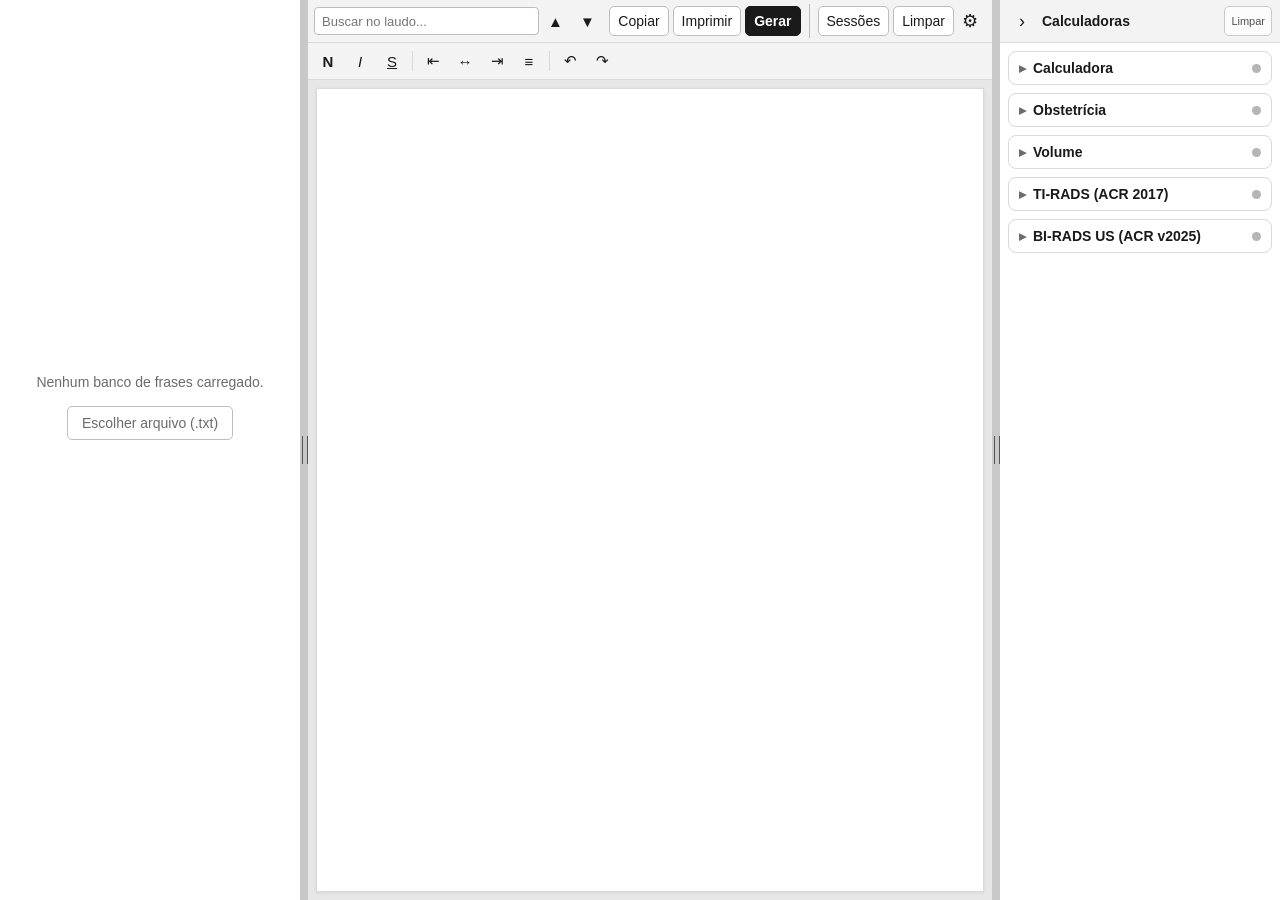
<file: index.html>
<!DOCTYPE html>
<html lang="pt-BR">
<head>
<meta charset="utf-8">
<meta http-equiv="X-UA-Compatible" content="IE=edge">
<title>Editor de Laudos — Ultrassonografia</title>
<link rel="stylesheet" href="css/app.css">
</head>
<body class="theme-light">
<div id="app">
  <h1 class="sr-only">Editor de Laudos — Ultrassonografia</h1>
  <div id="main">
    <!-- LEFT: exam list, or Modelos / Frases of the chosen exam -->
    <aside id="left" aria-label="Modelos e frases">
      <div id="navHead" class="phead">
        <div id="listHead" class="listhead">Exames</div>
        <div id="examBox" hidden>
          <div class="exrow" id="examLabelRow">
            <div class="exlbl">EXAME</div>
            <button type="button" class="trocar" id="navBack" data-go="1" title="Voltar à lista de exames (Esc)">trocar &#9662;</button>
          </div>
          <div class="exbox" id="examReload">
            <a id="examName" class="exname" draggable="false"></a>
          </div>
          <div class="tabs" role="tablist">
            <button type="button" class="tab" id="tabModelos" data-go="2" role="tab" aria-selected="true">Modelos</button>
            <button type="button" class="tab" id="tabFrases" data-go="3" role="tab" aria-selected="false">Frases</button>
          </div>
        </div>
        <div class="navrow">
          <span class="sbox sbox-nav"><input type="text" id="navSearch" autocomplete="off"><button type="button" class="sx" id="navSearchX" title="Limpar pesquisa (Esc)" aria-label="Limpar pesquisa" tabindex="-1" hidden>&#215;</button></span>
          <span id="navCount" class="count"></span>
        </div>
      </div>
      <div id="navList" class="scroll"></div>
      <div id="navFoot" class="pfoot" hidden><div id="navTools" class="tools"></div></div>
      <div id="noBank" class="nobank" hidden>
        <p>Nenhum banco de frases carregado.</p>
        <label class="btn btn-file">Escolher arquivo (.txt)<input type="file" id="bankFile0" accept=".txt,text/plain"></label>
      </div>
    </aside>
    <div class="split" id="splitL" role="separator" aria-orientation="vertical" tabindex="0" title="Arraste para redimensionar (ou use as setas)"></div>

    <!-- CENTER: report -->
    <section id="center" aria-label="Laudo">
      <div id="centerHead" class="phead">
        <div id="editorToolbar" class="crow">
          <span class="search">
            <span class="sbox"><input type="text" id="repSearch" placeholder="Buscar no laudo..." autocomplete="off"><button type="button" class="sx" id="repSearchX" title="Limpar pesquisa (Esc)" aria-label="Limpar pesquisa" tabindex="-1" hidden>&#215;</button></span>
            <span id="repSearchCount" class="count"></span>
            <button type="button" class="tb" id="repPrev" title="Anterior">&#9650;</button>
            <button type="button" class="tb" id="repNext" title="Próximo">&#9660;</button>
          </span>
          <span class="hgrp" id="repActs">
            <button type="button" class="btn btn-sm" id="btnCopy" title="Copiar o laudo (com revisão)">Copiar</button>
            <button type="button" class="btn btn-sm" id="btnPrint" title="Imprimir (Ctrl+P)">Imprimir</button>
            <button type="button" class="btn btn-sm btn-primary" id="btnGen" title="Gerar arquivo .txt">Gerar</button>
          </span>
          <span class="hgrp" id="repTools">
            <button type="button" class="btn btn-sm" id="btnSess" title="Sessões de abas: salvar as abas abertas ou abrir uma sessão salva">Sessões</button>
            <button type="button" class="btn btn-sm" id="btnClear" title="Apagar todo o laudo">Limpar</button>
            <button type="button" class="ib" id="btnSettings" title="Configurações" aria-label="Configurações">&#9881;</button>
          </span>
        </div>
        <div id="fmtBar" class="toolbar fmtbar" aria-label="Formatação">
          <button type="button" class="tb" data-cmd="bold" title="Negrito (Ctrl+B)"><b>N</b></button>
          <button type="button" class="tb" data-cmd="italic" title="Itálico (Ctrl+I)"><i>I</i></button>
          <button type="button" class="tb" data-cmd="underline" title="Sublinhado (Ctrl+U)"><u>S</u></button>
          <span class="sep"></span>
          <button type="button" class="tb" data-cmd="justifyLeft" title="Alinhar à esquerda">&#8676;</button>
          <button type="button" class="tb" data-cmd="justifyCenter" title="Centralizar">&#8596;</button>
          <button type="button" class="tb" data-cmd="justifyRight" title="Alinhar à direita">&#8677;</button>
          <button type="button" class="tb" data-cmd="justifyFull" title="Justificar">&#8801;</button>
          <span class="sep"></span>
          <button type="button" class="tb" data-cmd="undo" title="Desfazer (Ctrl+Z)">&#8630;</button>
          <button type="button" class="tb" data-cmd="redo" title="Refazer (Ctrl+Y)">&#8631;</button>
        </div>
      </div>
      <div id="editorWrap">
        <div id="editor" contenteditable="true" spellcheck="false" aria-label="Laudo" data-ph="Selecione um modelo ou comece a digitar..."></div>
      </div>
      <div id="centerFoot" class="pfoot" hidden>
        <span class="pend">
          <button type="button" class="pill pill-warn" id="btnCritCount" hidden></button>
          <button type="button" class="pill" id="btnFieldCount" hidden></button>
        </span>
      </div>
    </section>

    <div class="split" id="splitR" role="separator" aria-orientation="vertical" tabindex="0" title="Arraste para redimensionar (ou use as setas)"></div>
    <aside id="right" aria-label="Calculadoras">
      <div class="rhead phead">
        <button type="button" class="ib" id="rightToggle" title="Recolher/expandir calculadoras" aria-label="Recolher/expandir calculadoras">&#8250;</button>
        <span class="rtitle">Calculadoras</span>
      </div>
      <div class="rbody"><p class="quiet">Calculadoras (em breve)</p></div>
    </aside>
  </div>
</div>

<div id="printHold" class="print-only">Impressão bloqueada: o laudo tem linhas críticas pendentes ou campos a preencher.<br>Feche esta janela e use o botão Imprimir do app (ou Ctrl+P) para revisar antes de imprimir.</div>
<div id="modalBack" hidden>
  <div id="modal" role="dialog" aria-modal="true" aria-labelledby="modalTitle">
    <div class="mhead"><h2 id="modalTitle"></h2><button type="button" class="ib" id="modalX" title="Fechar (Esc)" aria-label="Fechar">&#215;</button></div>
    <div id="modalBody"></div>
    <div id="modalFoot"></div>
  </div>
</div>
<div id="popup" class="popup" hidden></div>
<div id="shist" class="popup" hidden></div>
<div id="fbar" role="status" hidden><span id="fbarMsg"></span> <button type="button" class="btn btn-sm btn-primary" id="fbarBtn"></button><button type="button" class="ib" id="fbarX" title="Fechar" aria-label="Fechar">&#215;</button></div>
<div id="toast" role="status" aria-live="polite"></div>

<script>
/* show any script error on screen (helps diagnose "does not open" reports) */
window.onerror = function (msg, src, line) {
  try { var d = document.createElement('div'); d.className = 'jserr';
    d.appendChild(document.createTextNode('Erro de script: ' + msg + ' (' + String(src || '').split('/').pop() + ':' + line + ')'));
    document.body.appendChild(d); } catch (e) {}
  return false;
};
</script>
<script src="js/parser.js"></script>
<script src="js/store.js"></script>
<script src="js/folder.js"></script>
<script src="js/ui.js"></script>
<script src="js/ui-base.js"></script>
<script src="js/ui-editor.js"></script>
<script src="js/ui-fields.js"></script>
<script src="js/ui-output.js"></script>
<script src="js/ui-nav.js"></script>
<script src="js/ui-placement.js"></script>
<script src="js/ui-actions.js"></script>
<script src="js/ui-settings.js"></script>
<script src="js/ui-bank-editor.js"></script>
<script src="js/ui-layout.js"></script>
<script src="js/ui-import.js"></script>
<script src="js/ui-history.js"></script>
<script src="js/ui-sessions.js"></script>
<script src="js/calc.js"></script>
<script src="js/calc-vol.js"></script>
<script src="js/calc-bio.js"></script>
<script src="js/calc-dop.js"></script>
<script src="js/calc-tirads.js"></script>
<script src="js/calc-birads.js"></script>
<script>UFolder.boot(UFMain); UFCalc.init(); UFCalcVol.init(); UFCalcBio.init(); UFCalcDop.init(); UFTirads.initTxt(); UFBirads.initTxt();</script>
</body>
</html>
</file>
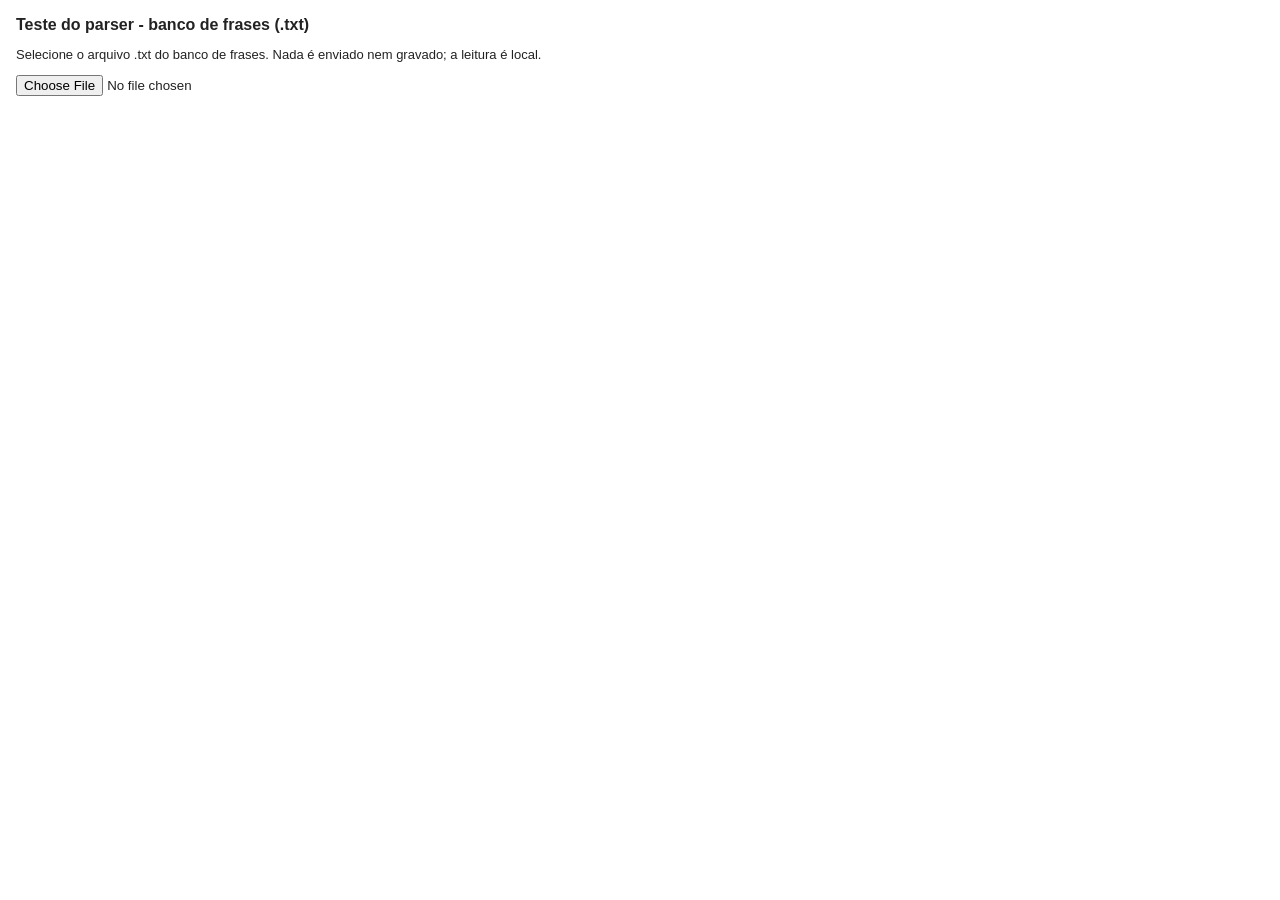
<file: test/parser-test.html>
<!DOCTYPE html>
<html lang="pt-BR">
<head>
<meta charset="utf-8">
<meta http-equiv="X-UA-Compatible" content="IE=edge">
<title>Teste do parser - banco de frases</title>
<style>
body{font-family:Arial,Helvetica,sans-serif;font-size:13px;margin:16px;color:#222}
h1{font-size:16px} h2{font-size:14px;margin-top:20px}
table{border-collapse:collapse;width:100%} td,th{border:1px solid #ccc;padding:3px 6px;text-align:left;vertical-align:top}
th{background:#f0f0f0} .erro{color:#b00000;font-weight:bold} .aviso{color:#a65e00} .info{color:#555}
.txt{font-family:Consolas,monospace;font-size:12px;white-space:pre-wrap}
#filtro{margin:6px 0}
</style>
</head>
<body>
<h1>Teste do parser - banco de frases (.txt)</h1>
<p>Selecione o arquivo .txt do banco de frases. Nada é enviado nem gravado; a leitura é local.</p>
<input type="file" id="arquivo" accept=".txt,text/plain">
<div id="saida"></div>
<script src="../js/parser.js"></script>
<script>
(function () {
  var input = document.getElementById('arquivo');
  var saida = document.getElementById('saida');

  function esc(s) {
    return String(s).replace(/&/g, '&amp;').replace(/</g, '&lt;').replace(/>/g, '&gt;');
  }
  function lerArquivo(file, enc, cb) {
    var fr = new FileReader();
    fr.onload = function () { cb(fr.result); };
    fr.onerror = function () { cb(null); };
    fr.readAsText(file, enc);
  }
  function linha(k, v) { return '<tr><th>' + esc(k) + '</th><td>' + esc(v) + '</td></tr>'; }

  function mostrar(r, enc) {
    var st = r.stats, h = [], k, i;
    h.push('<h2>Estatísticas</h2><table>');
    h.push(linha('Codificação lida', enc));
    h.push(linha('Exames (sem TODOS)', st.exams));
    h.push(linha('Exame global TODOS', st.globalExam ? 'sim' : 'não'));
    h.push(linha('Templates', st.templates));
    h.push(linha('Seções (total / com frases / só referência)', st.sections + ' / ' + st.sectionsWithPhrases + ' / ' + st.sectionReferences));
    h.push(linha('Frases (com hipótese / com ajuda)', st.phrases + ' (' + st.phrasesWithHypothesis + ' / ' + st.phrasesWithHelp + ')'));
    h.push(linha('Notas (por exame) / notas globais', st.notes + ' / ' + (r.globalNote ? 'sim, linha ' + r.globalNote.line + ' (' + st.globalNoteLines + ' linhas)' : 'não')));
    h.push(linha('Bloco de exemplo ignorado', r.skippedExample ? 'linhas ' + r.skippedExample.from + '-' + r.skippedExample.to : 'não'));
    h.push(linha('Seções: reutilizadas / reservadas', st.sectionReferences + ' / ' + st.sectionsReserved));
    h.push(linha('Linhas críticas (***)', st.criticalLines));
    h.push(linha('Campos decimais (*,*)', st.decimalFields));
    h.push(linha('Inconsistências dentro das notas (fora do relatório)', st.notesIssues));
    h.push(linha('Campos nas frases (* / ** / ?[ ])', st.fields.number + ' / ' + st.fields.text + ' / ' + st.fields.select));
    h.push(linha('Campos nos templates (* / ** / ?[ ])', st.templateFields.number + ' / ' + st.templateFields.text + ' / ' + st.templateFields.select));
    h.push('</table>');

    h.push('<h2>Exames</h2><table><tr><th>Exame</th><th>Título completo</th><th>Templates</th><th>Seções</th><th>Frases</th><th>Notas</th></tr>');
    for (i = 0; i < r.exams.length; i++) {
      var e = r.exams[i], nf = 0, j;
      for (j = 0; j < e.sections.length; j++) { nf += e.sections[j].phrases.length; }
      h.push('<tr><td>' + esc(e.name) + '</td><td>' + esc(e.fullName) + '</td><td>' + e.templates.length +
             '</td><td>' + e.sections.length + '</td><td>' + nf + '</td><td>' + e.notes.length + '</td></tr>');
    }
    h.push('</table>');

    h.push('<h2>Linhas críticas (' + r.critical.length + ')</h2><table><tr><th>Exame</th><th>Linha</th><th>Local</th><th>Texto</th></tr>');
    for (i = 0; i < r.critical.length; i++) {
      var c = r.critical[i];
      h.push('<tr><td>' + esc(c.exam) + '</td><td>' + c.line + (c.endLine !== c.line ? '-' + c.endLine : '') +
             '</td><td>' + esc(c.where) + (c.kind === 'block' ? ' (bloco)' : '') + '</td><td class="txt erro">' + esc(c.text) + '</td></tr>');
    }
    h.push('</table>');

    h.push('<h2>Seções vazias: resolução</h2><table><tr><th>Exame</th><th>Linha</th><th>Seção</th><th>Regra</th><th>Usa frases de</th></tr>');
    for (i = 0; i < r.sectionResolution.length; i++) {
      var sr = r.sectionResolution[i];
      h.push('<tr><td>' + esc(sr.exam) + '</td><td>' + sr.line + '</td><td>' + esc(sr.section) + '</td><td>' +
             (sr.rule ? esc(sr.rule) : '<span class="info">reservada</span>') + '</td><td>' +
             (sr.targetSection ? esc(sr.targetSection + ' (' + sr.targetExam + ')') : '') + '</td></tr>');
    }
    h.push('</table>');

    h.push('<h2>Inconsistências por tipo</h2><table><tr><th>Tipo</th><th>Gravidade</th><th>Descrição</th><th>Qtde</th></tr>');
    for (k in st.issuesByType) {
      if (st.issuesByType.hasOwnProperty(k)) {
        var t = UltraParser.ISSUE_TYPES[k] || ['erro', k];
        h.push('<tr><td>' + esc(k) + '</td><td class="' + t[0] + '">' + t[0] + '</td><td>' + esc(t[1]) + '</td><td>' + st.issuesByType[k] + '</td></tr>');
      }
    }
    h.push('</table>');

    h.push('<h2>Relatório de inconsistências (' + r.issues.length + ')</h2>');
    h.push('<div id="filtro">Filtrar tipo: <select id="selTipo"><option value="">(todos)</option>');
    for (k in st.issuesByType) { if (st.issuesByType.hasOwnProperty(k)) { h.push('<option>' + esc(k) + '</option>'); } }
    h.push('</select></div><table id="tab"><tr><th>Linha</th><th>Tipo</th><th>Exame / local</th><th>Texto da linha</th></tr>');
    for (i = 0; i < r.issues.length; i++) {
      var it = r.issues[i];
      h.push('<tr data-tipo="' + esc(it.type) + '"><td>' + it.line + '</td><td class="' + it.severity + '">' + esc(it.type) +
             '</td><td>' + esc(it.exam) + (it.where ? '<br><small>' + esc(it.where) + '</small>' : '') +
             '</td><td class="txt">' + esc(it.text) + '</td></tr>');
    }
    h.push('</table>');
    saida.innerHTML = h.join('');

    var sel = document.getElementById('selTipo');
    sel.onchange = function () {
      var rows = document.getElementById('tab').getElementsByTagName('tr'), x;
      for (x = 1; x < rows.length; x++) {
        rows[x].style.display = (!sel.value || rows[x].getAttribute('data-tipo') === sel.value) ? '' : 'none';
      }
    };
  }

  input.onchange = function () {
    var file = input.files && input.files[0];
    if (!file) { return; }
    lerArquivo(file, 'UTF-8', function (txt) {
      if (txt === null) { saida.innerHTML = '<p class="erro">Não foi possível ler o arquivo.</p>'; return; }
      if (txt.indexOf('\uFFFD') >= 0) {           /* not UTF-8: retry as ANSI (Windows-1252) */
        lerArquivo(file, 'windows-1252', function (t2) { mostrar(UltraParser.parse(t2 || ''), 'windows-1252'); });
      } else {
        mostrar(UltraParser.parse(txt), 'UTF-8');
      }
    });
  };
})();
</script>
</body>
</html>
</file>
<file: css/app.css>
/* Ultra Formulario - app.css (grayscale; one subtle accent for selection/focus)
   Static light values first = IE11 fallback, then var() overrides. */
.theme-light{--bg:#f3f3f3;--panel:#ffffff;--fg:#1a1a1a;--muted:#6b6b6b;--line:#d9d9d9;--line2:#bdbdbd;--hover:#f0f0f0;--accent:#3d5a80;--accent-bg:#eef2f7;--hl:#fff176;--hl-cur:#ffb74d;--warn:#b3261e;--chip:#f1f1f1;--paper:#ffffff;--desk:#e7e7e7}
.theme-dark{--bg:#1b1b1b;--panel:#252525;--fg:#e8e8e8;--muted:#a8a8a8;--line:#3c3c3c;--line2:#5a5a5a;--hover:#303030;--accent:#a9bdd8;--accent-bg:#2d333b;--hl:#fff176;--hl-cur:#ffb74d;--warn:#ff8a80;--chip:#f1f1f1;--paper:#ffffff;--desk:#1f1f1f;color-scheme:dark}
/* the report paper stays light (it is what gets printed/pasted) unless 'Laudo escuro também' */
.theme-dark #editor{--fg:#111;--chip:#f1f1f1;--paper:#fff;--hl:#fff176;--hl-cur:#ffb74d;color-scheme:light}
.theme-dark.paper-dark #editor,.theme-dark.paper-dark{--chip:#3a3a3a;--paper:#2b2b2b;--hl:#8a7a00;--hl-cur:#a8641c}
.theme-dark.paper-dark #editor{--fg:#e4e4e4;color-scheme:dark}

*{box-sizing:border-box}
html,body{height:100%;margin:0}
body{font-family:Arial,Helvetica,sans-serif;font-size:15px;background:#f3f3f3;background:var(--bg);color:#1a1a1a;color:var(--fg)}
[hidden]{display:none !important}
.muted,.quiet{color:#6b6b6b;color:var(--muted)}
.quiet{font-size:14px;text-align:center;margin-top:40px}
#app{display:flex;flex-direction:column;height:100%}
#topbar{display:flex;align-items:center;justify-content:space-between;height:42px;padding:0 10px 0 14px;background:#fff;background:var(--panel);border-bottom:1px solid #d9d9d9;border-bottom:1px solid var(--line);flex:0 0 auto}
#topbar h1{font-size:16px;font-weight:bold;margin:0}
#main{flex:1 1 auto;display:flex;min-height:0;overflow:hidden}

/* buttons */
.btn{font:inherit;font-size:14px;min-height:34px;padding:5px 14px;border:1px solid #bdbdbd;border:1px solid var(--line2);border-radius:5px;background:#fff;background:var(--panel);color:inherit;cursor:pointer;margin:2px}
.btn:hover,.ib:hover,.tb:hover{background:#f0f0f0;background:var(--hover)}
.btn[disabled]{opacity:.45;cursor:default}
.btn-sm{min-height:30px;padding:3px 12px}
.btn-primary{background:#1a1a1a;color:#fff;border-color:#1a1a1a;font-weight:bold}
.btn-primary:hover{background:#333}
.theme-dark .btn-primary{background:#ececec;color:#111;border-color:#ececec}
.btn-danger{color:#b3261e;color:var(--warn)}
.btn-danger.armed{background:#b3261e;color:#fff;border-color:#b3261e}
.btn-file{position:relative;overflow:hidden;display:inline-block}
.btn-file input{position:absolute;left:0;top:0;opacity:0;width:100%;height:100%;cursor:pointer}
.ib{font:inherit;font-size:18px;line-height:1;min-width:32px;height:32px;padding:0 6px;border:1px solid transparent;border-radius:5px;background:none;color:inherit;cursor:pointer}
.ib-lg{font-size:21px;min-width:38px;height:36px}
.ib[disabled]{opacity:.3;cursor:default}
.pill{font:inherit;font-size:13px;border:1px solid #bdbdbd;border-radius:12px;padding:3px 10px;margin:2px;background:none;color:inherit;cursor:pointer}
.pill-warn{border-color:#b3261e;color:#b3261e;color:var(--warn)}
button:focus,input:focus,select:focus,textarea:focus,.card:focus,.split:focus{outline:2px solid #3d5a80;outline:2px solid var(--accent);outline-offset:1px}
.grow{flex:1 1 auto}
.count{font-size:12px;color:#6b6b6b;color:var(--muted);min-width:34px;text-align:center;white-space:nowrap}

/* splitters */
.split{flex:0 0 6px;cursor:col-resize;background:transparent;border-left:1px solid #d9d9d9;border-left:1px solid var(--line)}
.split:hover,.split.drag{background:#e0e0e0}

/* left navigator */
#left{width:260px;flex:0 0 auto;min-width:200px;display:flex;flex-direction:column;background:#fff;background:var(--panel);overflow:hidden;position:relative}
#navHead{padding:6px 6px 4px;border-bottom:1px solid #d9d9d9;border-bottom:1px solid var(--line)}
.navrow{display:flex;align-items:center}
.navrow + .navrow{margin-top:4px}
.tools{display:flex;flex:0 0 auto}
.tools .ib{font-size:16px;min-width:28px;height:28px}
#navSearch{flex:1 1 auto;min-width:0;font:inherit;font-size:14px;padding:5px 8px;border:1px solid #bdbdbd;border:1px solid var(--line2);border-radius:5px;background:#fff;background:var(--panel);color:inherit}
#navList{flex:1 1 auto;padding:6px}
.scroll{overflow-y:auto;min-height:0}
.nobank{position:absolute;left:0;right:0;top:40%;text-align:center;color:#6b6b6b;font-size:14px;padding:0 16px}
.glabel{font-size:11px;text-transform:uppercase;letter-spacing:.06em;color:#6b6b6b;color:var(--muted);margin:10px 2px 4px}

/* cards */
/* ZEN-9 escala tipográfica única da lista da esquerda: 14 cabeçalho de grupo / 13 título de cartão / 12 prévia e linha de apoio / 11 contagem e rótulo.
   Um só estilo de cartão comum (borda fina) e um só estilo (padrão) (barra de destaque à esquerda + título em negrito), igual em todas as listas. */
.card{display:block;width:100%;text-align:left;font:inherit;color:inherit;background:#fff;background:var(--panel);border:1px solid #d9d9d9;border:1px solid var(--line);border-radius:4px;box-shadow:0 1px 2px rgba(0,0,0,.06);padding:6px 9px 6px 12px;margin:0 0 6px;cursor:pointer}
a.card,a.card:link,a.card:visited,a.card:hover,a.card:active{color:inherit;text-decoration:none}
.card:hover{background:#f0f0f0;background:var(--hover)}
.card.sel,.card.sel:hover{border-color:#3d5a80;border-color:var(--accent);background:#eef2f7;background:var(--accent-bg)}
.card .ct{font-weight:bold;font-size:13px;line-height:18px}
.card .cm{font-size:12px;line-height:16px;color:#6b6b6b;color:var(--muted)}
.card .n{float:right;font-size:11px;line-height:18px;color:#6b6b6b;color:var(--muted);font-weight:normal;margin-left:6px}
.card .grip{cursor:grab;color:#999;margin-right:4px}
.card.dragover{border-top:3px solid #3d5a80}
.card.pad{border-left:4px solid #3d5a80;border-left:4px solid var(--accent);padding-left:9px}
.card.sel.pad{border-left-color:#3d5a80;border-left-color:var(--accent)}
/* listas Exames/Modelos: título numa linha só (reticências) e altura igual entre cartões */
#navList .card[data-model] .ct,#navList .card[data-exam] .ct{white-space:nowrap;overflow:hidden;text-overflow:ellipsis}
#navList .card[data-model] .ct{font-weight:normal}
#navList .card[data-model].pad .ct{font-weight:bold}
#navList .card[data-model],#navList .card[data-exam]{min-height:46px}
/* mouse não desenha anel; o anel de teclado vem de body.usekbd (ui-base.js) */
#navList .card:focus{outline:0}
.usekbd #navList .card:focus{outline:2px solid #3d5a80;outline:2px solid var(--accent);outline-offset:-2px}
.card.special{border-style:dashed;box-shadow:none;color:#6b6b6b;color:var(--muted)}
/* section accordion */
.sec{margin-bottom:6px}
.sec > .card{margin-bottom:0;display:flex;align-items:center}
.sec > .card .arr{width:14px;flex:0 0 14px;color:#6b6b6b;font-size:11px}
.sec > .card .ct{flex:1 1 auto;min-width:0;font-size:14px;text-transform:uppercase;letter-spacing:.02em}
.sec.open > .card{border-bottom-left-radius:0;border-bottom-right-radius:0}
.sec-body{border:1px solid #d9d9d9;border:1px solid var(--line);border-top:0;border-radius:0 0 4px 4px;padding:6px 6px 1px 10px;background:#fafafa;background:var(--bg)}
.sec-src{font-size:11px;color:#6b6b6b;color:var(--muted);margin:0 0 5px}
.empty{padding:8px;color:#6b6b6b;color:var(--muted);font-size:13px;text-align:center}
/* compact phrase card */
.pcard{padding:5px 9px 5px 12px;margin:0 0 6px}
.pcard.pad{padding-left:9px}
.pcard .ph1{font-size:13px;line-height:18px;height:18px;white-space:nowrap;overflow:hidden;text-overflow:ellipsis}
.pcard .ph1 b{font-size:13px;font-weight:normal}
.pcard.pad .ph1 b{font-weight:bold}
.pcard .meta{font-size:11px;color:#6b6b6b;color:var(--muted);margin-left:4px}
/* prévia: sempre 2 linhas de altura fixa (corta com reticências; IE11 só corta) => todos os cartões da lista têm a mesma altura */
.pcard .pb{font-size:12px;line-height:16px;height:32px;max-height:32px;color:#6b6b6b;color:var(--muted);overflow:hidden;display:-webkit-box;-webkit-line-clamp:2;-webkit-box-orient:vertical;white-space:pre-wrap;word-wrap:break-word;margin-top:2px}
.pcard.sel .pb{max-height:none;height:auto;-webkit-line-clamp:unset;display:block}
.pcard .wf{color:#b3261e;font-size:11px;margin-left:4px}
.pcard.user .ph1 b:after{content:" \2022 minha";font-weight:normal;color:#6b6b6b;font-size:11px}
mark.hl{background:#fff176;background:var(--hl);color:#000}
mark.hl.cur{background:#ffb74d;background:var(--hl-cur)}

/* center */
#center{flex:1 1 auto;display:flex;flex-direction:column;min-width:320px;overflow:hidden}
.toolbar{display:flex;align-items:center;flex-wrap:wrap;padding:2px 6px;background:#fff;background:var(--panel);border-bottom:1px solid #d9d9d9;border-bottom:1px solid var(--line)}
.tb{font:inherit;font-size:15px;min-width:30px;height:30px;margin:1px;border:1px solid transparent;border-radius:4px;background:none;color:inherit;cursor:pointer}
.sep{width:1px;height:20px;background:#d9d9d9;margin:0 4px}
.search{display:inline-flex;align-items:center}
.search input{width:170px;font:inherit;font-size:13px;padding:4px 7px;border:1px solid #bdbdbd;border-radius:4px;background:#fff;background:var(--panel);color:inherit}
#editorWrap{flex:1 1 auto;overflow-y:auto;background:#e7e7e7;background:var(--desk);padding:14px}
#editor{max-width:860px;min-height:100%;margin:0 auto;background:#fff;background:var(--paper);color:#111;color:var(--fg);padding:26px 34px;border:1px solid #d9d9d9;box-shadow:0 1px 3px rgba(0,0,0,.08);font-family:Arial,Helvetica,sans-serif;font-size:12pt;line-height:1.5;text-align:justify;outline:none;word-wrap:break-word}
#editor:focus{border-color:#bdbdbd}
#editor div,#editor p{margin:0;min-height:1.5em}
/* fields (chips) */
#editor .fld{background:#f1f1f1;background:var(--chip);border-bottom:1px solid #8c8c8c;border-radius:2px;padding:0 3px;color:#555;font-style:italic;white-space:pre-wrap}
#editor .fld.f-ok{background:transparent;border-bottom:1px dotted #9e9e9e;color:inherit;font-style:normal}
#editor .fld.f-sel{cursor:pointer}
#editor .fld.f-sel:after{content:" \25BE";font-style:normal;color:#777}
#editor .fld.f-ok.f-sel:after{content:""}
#editor .fld.f-bad{border-bottom:1px solid #b3261e}
#editor .fld.f-cur{outline:2px solid #3d5a80}
/* critical lines: discreet red wavy underline (IE11: plain underline) */
#editor .crit{text-decoration:underline;text-decoration:underline wavy #d32f2f;-webkit-text-decoration:underline wavy #d32f2f;text-decoration-skip-ink:none;text-underline-offset:3px}
#editor .crit.crit-ok{text-decoration:none;-webkit-text-decoration:none}
#editor .crit-instr{border-left:3px solid #d32f2f;padding-left:6px}
#editor .crit-flash{background:#fff8d6}

/* right (calculators placeholder) */
#right{width:340px;flex:0 0 auto;min-width:280px;max-width:480px;background:#fff;background:var(--panel);display:flex;flex-direction:column;overflow:hidden}
.rhead{display:flex;align-items:center;padding:6px;border-bottom:1px solid #d9d9d9;border-bottom:1px solid var(--line)}
.rtitle{font-size:13px;font-weight:bold;margin-left:4px}
.rbody{flex:1 1 auto;padding:8px}
#right.collapsed{width:34px !important;min-width:34px}
#right.collapsed .rtitle,#right.collapsed .rbody{display:none}
#right.collapsed .rhead{border-bottom:0}

/* modal / popup / toast */
#modalBack{position:fixed;left:0;top:0;right:0;bottom:0;background:rgba(0,0,0,.35);z-index:100;display:flex;align-items:center;justify-content:center}
#modal{position:relative;background:#fff;background:var(--panel);color:inherit;width:660px;max-width:94vw;max-height:88vh;overflow:auto;border-radius:6px;padding:0 18px 14px;box-shadow:0 8px 30px rgba(0,0,0,.3)}
.mhead{position:sticky;top:0;z-index:2;display:flex;align-items:center;justify-content:space-between;background:#fff;background:var(--panel);padding:12px 0 8px;border-bottom:1px solid #d9d9d9;border-bottom:1px solid var(--line);margin-bottom:10px}
.mhead h2{font-size:17px;margin:0}
#modalFoot{display:flex;justify-content:flex-end;flex-wrap:wrap;margin-top:12px}
#modal label.chk{display:block;margin:7px 0;font-size:14px;cursor:pointer}
#modal input[type=text],#modal textarea,#modal select{width:100%;font:inherit;padding:6px;border:1px solid #bdbdbd;border-radius:4px;margin:4px 0 10px;background:#fff;background:var(--panel);color:inherit}
#modal textarea{height:220px;resize:vertical;font-family:Consolas,monospace;font-size:13px}
#modal fieldset{border:1px solid #d9d9d9;border-radius:5px;margin:0 0 10px;padding:6px 12px}
#modal legend{font-weight:bold;font-size:13px}
#modal table{border-collapse:collapse;width:100%;font-size:12px}
#modal td,#modal th{border:1px solid #d9d9d9;padding:3px 6px;text-align:left;vertical-align:top}
.chk-item{border:1px solid #d9d9d9;border-radius:5px;padding:8px;margin:6px 0}
.chk-item .txt{font-size:14px;margin-bottom:6px}
.chk-item.done{opacity:.5}
.preview{max-height:220px;overflow:auto;border:1px solid #d9d9d9;border-radius:4px;padding:4px 8px;font-size:13px}
.preview .t{font-weight:bold}
.popup{position:absolute;z-index:120;background:#fff;color:#111;border:1px solid #bdbdbd;border-radius:5px;box-shadow:0 4px 16px rgba(0,0,0,.2);max-width:520px;max-height:50vh;overflow-y:auto}
.popup .opt{padding:7px 12px;cursor:pointer;font-size:14px;border-bottom:1px solid #eee;white-space:pre-wrap}
.popup .opt:hover,.popup .opt.kbd{background:#1f5fbf;color:#fff}
.popup .opt:hover b,.popup .opt.kbd b{color:#fff}
#toast{position:fixed;right:12px;bottom:8px;z-index:200;font-size:12px;color:#6b6b6b;color:var(--muted);background:transparent;pointer-events:none;opacity:0;transition:opacity .2s}
#toast.show{opacity:1}

@media print{
  body,#editor{background:#fff !important;color:#000 !important}
  #left,#right,.split,#centerHead,#centerFoot,#editorToolbar,#fmtBar,#navHead,#navFoot{display:none !important}
  #editorWrap{padding:0;background:#fff;overflow:visible}
  #editor{border:0;box-shadow:none;padding:0}
  #editor .crit{text-decoration:none}
  #editor .fld{background:none;border:0;font-style:normal}
}
#repSearch{width:130px}
#center{overflow:hidden}
.toolbar .pill,.toolbar .btn{white-space:nowrap;flex:0 0 auto}
.toolbar{flex:0 0 auto}#editorWrap{min-height:0}
.pcard .raw{display:none;white-space:pre-wrap;word-wrap:break-word;font-size:12px;margin-top:3px}
.pcard.sel .raw{display:block}
.pcard.sel .pb{display:none}
.pcard.sel .ph1,.pcard.sel .pb{display:none}
.pcard .raw b{font-weight:bold}
.phtip{position:fixed;z-index:50;max-width:420px;background:#fff;color:#111;border:1px solid #bdbdbd;box-shadow:0 1px 3px rgba(0,0,0,.12);padding:5px 7px;font-size:12px;line-height:1.35;white-space:pre-wrap;word-wrap:break-word;pointer-events:none}
#editorWrap{position:relative}
#editor .chg{border-left:2px solid #a8a8a8;padding-left:6px;margin-left:-8px}
.chg-flash{position:absolute;border:1px solid #9e9e9e;border-radius:3px;pointer-events:none;opacity:1;-webkit-transition:opacity .6s;transition:opacity .6s}
.chg-flash.out{opacity:0}
@media print{#editor .chg{border-left:0;padding-left:0;margin-left:0}.chg-flash{display:none}}
#modal .chk-item label.chk{display:inline-block;margin:0 10px 0 0}.chk-fields{margin-top:8px}
.jserr{position:fixed;left:8px;bottom:8px;z-index:99;background:#fff;border:1px solid #b3261e;color:#b3261e;font:12px Arial,sans-serif;padding:4px 7px;max-width:60%}
/* breadcrumb: one straight line, light outlined; middle crumb shrinks with ellipsis, last stays visible */
.crumb{display:flex;align-items:center;flex:1 1 auto;min-width:0;white-space:nowrap;overflow:hidden;font-size:12px;font-weight:normal;margin:0 4px;padding:2px 6px;border:1px solid #d9d9d9;border-radius:4px;background:transparent;line-height:18px}
.crumb a,.crumb .c2,.crumb .clast{color:inherit;text-decoration:none;white-space:nowrap;overflow:hidden;text-overflow:ellipsis;word-wrap:normal}
.crumb a{cursor:pointer}
.crumb a:hover{text-decoration:underline}
.crumb .c1{flex:0 1000 auto;min-width:18px;overflow:hidden;text-overflow:ellipsis}
.crumb .c2{flex:0 100 auto;min-width:12px}
.crumb .clast{flex:0 0 auto;font-weight:bold;max-width:100%}
.crumb .sepc{flex:0 0 auto;color:#8c8c8c;padding:0 4px}
.chk-item .btn{min-height:30px;padding:5px 14px;margin:2px 6px 0 0;font-size:13px}
.btn-quiet{background:transparent;border-color:transparent;color:#6b6b6b;font-size:12px}.btn-quiet:hover{text-decoration:underline}.btn-quiet[disabled]{opacity:.45;text-decoration:none}
.chk-fields{margin-top:10px;font-size:13px}.chk-fields .btn{margin-left:6px}
.phtip .dirl,.pcard .raw .dirl{color:#9a9a9a}
.hyp-ul #editor .hypu{text-decoration:underline}
#navList .org{color:#8a8a8a;color:var(--muted);font-weight:normal;font-size:11px}
.btn{vertical-align:middle}
.btn-file{line-height:22px}
#modal .btnrow{display:-ms-flexbox;display:flex;-ms-flex-wrap:wrap;flex-wrap:wrap;-ms-flex-align:center;align-items:center;margin:6px 0}
#modal .btnrow .btn{margin:0 8px 6px 0;box-sizing:border-box;height:34px;line-height:22px}
/* B19: insert arrow on the phrase card edge (visible on the selected card and on hover) */
.pcard{position:relative;padding-right:30px}
.pcard .pins{position:absolute;top:0;right:0;bottom:0;width:28px;display:none;-ms-flex-align:center;align-items:center;-ms-flex-pack:center;justify-content:center;color:#6f6f6f;font-size:18px;line-height:1;cursor:pointer;border-radius:0 5px 5px 0}
.pcard.sel .pins,.pcard:hover .pins{display:-ms-flexbox;display:flex}
.pcard .pins:hover{background:#e9e9e9;color:#222}
/* B19: quick section transition after inserting (CSS only) */
@keyframes secIn{from{opacity:0;-webkit-transform:translateY(-6px);transform:translateY(-6px)}to{opacity:1;-webkit-transform:none;transform:none}}
.sec.sec-anim .sec-body{animation:secIn .18s ease-out}
#navList.smooth{scroll-behavior:smooth}
@media (prefers-reduced-motion: reduce){.sec.sec-anim .sec-body{animation:none}#navList.smooth{scroll-behavior:auto}}
/* B21 relatório de inconsistências */
#modal .iss-bar{display:-ms-flexbox;display:flex;-ms-flex-wrap:wrap;flex-wrap:wrap;-ms-flex-align:center;align-items:center;margin:4px 0 2px}
#modal .iss-bar label.chk{display:inline-block;margin:4px 14px 4px 0;font-size:13px}
#modal .iss-bar .btn{margin-left:auto;height:30px}
#modal .iss-legend{margin:2px 0 6px;font-size:12px}
#modal h3.iss-sev{font-size:14px;margin:14px 0 6px;padding-bottom:3px;border-bottom:1px solid #bbb}
#modal .iss-type{margin:0 0 10px}
#modal .iss-th{font-size:13px}
#modal .iss-act{display:inline-block;margin-left:8px;padding:0 6px;border:1px solid #999;border-radius:8px;font-size:11px;line-height:16px}
#modal .iss-act.iss-c{background:#333;color:#fff;border-color:#333}
#modal .iss-act.iss-n{color:#888;border-color:#ccc}
#modal .iss-help{font-size:12px;color:#555;margin:2px 0 4px}
.theme-dark #modal .iss-help{color:#aaa}
#modal ul.iss-items{margin:0;padding:0 0 0 16px;font-size:12px}
#modal ul.iss-items li{margin:2px 0 5px}
#modal .iss-ln{font-family:Consolas,monospace;font-weight:bold}
#modal .iss-txt{font-family:Consolas,monospace;color:#666;white-space:nowrap;overflow:hidden;text-overflow:ellipsis;max-width:100%}
#modal .iss-msg{color:#555;font-style:italic}
/* B22: x (limpar) inside search fields */
.sbox{position:relative;display:inline-block;vertical-align:middle}
.sbox-nav{display:block;-ms-flex:1 1 60px;flex:1 1 60px;min-width:0}
.sbox-nav #navSearch{width:100%;box-sizing:border-box;padding-right:28px}
.sbox input::-ms-clear{display:none}
.sbox input{padding-right:26px}
.sbox .sx{position:absolute;right:1px;top:50%;margin-top:-13px;width:26px;height:26px;padding:0;border:0;background:transparent;color:#999;font-size:16px;line-height:26px;text-align:center;cursor:pointer;border-radius:4px}
.sbox .sx:hover{color:#333;background:rgba(0,0,0,.06)}
.theme-dark .sbox .sx:hover{color:#eee;background:rgba(255,255,255,.1)}
.sbox .sx[hidden]{display:none}
/* B23 print safeguard */
.print-only{display:none}
@media print{
  #modalBack,#popup,.toast,#toast,.jserr{display:none !important}
  html.print-hold #app,html.print-hold #center,html.print-hold #editorWrap,html.print-hold #editor{display:none !important}
  html.print-hold #printHold{display:block !important;font:14pt Arial,sans-serif;color:#000;border:2px solid #000;padding:16px;margin:20px}
}

/* B24 compact header: one full-width row (formatting, search, counters, actions, settings) */
.sr-only{position:absolute;width:1px;height:1px;padding:0;margin:-1px;overflow:hidden;clip:rect(0,0,0,0);border:0}
#topbar{height:auto;padding:0;display:block}
#topbar .toolbar{flex-wrap:nowrap;padding:2px 4px;border-bottom:0;white-space:nowrap;overflow:hidden}
#topbar .tb{min-width:26px;height:26px;font-size:14px;margin:0}
#topbar .sep{margin:0 3px}
#topbar .btn-sm{min-height:26px;padding:1px 10px;font-size:13px;margin:0 0 0 4px}
#topbar .pill{font-size:12px;padding:1px 8px;margin:0 0 0 4px;line-height:20px}
#topbar #btnSettings{font-size:17px;min-width:28px;height:28px;margin-left:4px}
#topbar .search{-ms-flex:0 1 auto;flex:0 1 auto;min-width:0}
#topbar .sbox{-ms-flex:0 1 auto;flex:0 1 auto;min-width:60px}
#topbar #repSearch{width:150px;max-width:100%;box-sizing:border-box;height:26px;padding-top:2px;padding-bottom:2px}
#topbar .grow{-ms-flex:1 1 4px;flex:1 1 4px;min-width:4px}
#navHead{padding:4px 5px 3px}
.navrow + .navrow{margin-top:3px}
#navHead .ib{height:28px;min-width:28px}
#navSearch{padding-top:3px;padding-bottom:3px}
.rhead{padding:3px 6px}
#editorWrap{padding:8px}
@media (max-width:1150px){#topbar #repSearch{width:100px}#topbar .btn-sm{padding:1px 7px}}
@media (max-width:1020px){#topbar .tb{min-width:24px}#topbar .sep{margin:0 1px}#topbar #repSearch{width:84px}}
#topbar #repSearchCount{min-width:0;padding:0 3px}

/* ===== B25 dark theme (class-based; IE11 has no CSS variables and stays light) ===== */
#modal .chk-row label.chk{display:inline-block;margin:4px 16px 4px 0}
.theme-dark .btn-primary:hover{background:#fff;border-color:#fff}
.theme-dark .btn-danger.armed{background:#c62828;border-color:#c62828;color:#fff}
.theme-dark .pill,.theme-dark .search input,.theme-dark #modal input[type=text],.theme-dark #modal textarea,.theme-dark #modal select{border-color:#5a5a5a}
.theme-dark .pill-warn{border-color:#ff8a80}
.theme-dark .split:hover,.theme-dark .split.drag{background:#3a3a3a}
.theme-dark .nobank,.theme-dark .sec > .card .arr,.theme-dark .pcard.user .ph1 b:after,.theme-dark .btn-quiet{color:#a8a8a8}
.theme-dark .card{box-shadow:none}
.theme-dark .card .grip{color:#8a8a8a}
.theme-dark .card.dragover{border-top-color:#a9bdd8}
.theme-dark .pcard .wf{color:#ff8a80}
.theme-dark .sep{background:#444}
.theme-dark #editor{border-color:#3c3c3c;box-shadow:none}
.theme-dark #modalBack{background:rgba(0,0,0,.55)}
.theme-dark #modal{box-shadow:0 8px 30px rgba(0,0,0,.6);border:1px solid #3c3c3c}
.theme-dark #modal fieldset,.theme-dark #modal td,.theme-dark #modal th,.theme-dark .chk-item,.theme-dark .preview{border-color:#3c3c3c}
.theme-dark .chk-item.done{opacity:.6}
.theme-dark .popup{background:#2b2b2b;color:#e8e8e8;border-color:#5a5a5a;box-shadow:0 4px 16px rgba(0,0,0,.6)}
.theme-dark .popup .opt{border-bottom-color:#383838}
.theme-dark .popup .opt:hover,.theme-dark .popup .opt.kbd{background:#3b7ddd;color:#fff}
.theme-dark .phtip{background:#2b2b2b;color:#e8e8e8;border-color:#5a5a5a;box-shadow:0 2px 8px rgba(0,0,0,.5)}
.theme-dark .phtip .dirl,.theme-dark .pcard .raw .dirl{color:#8f8f8f}
.theme-dark .pcard .pins{color:#b5b5b5}
.theme-dark .pcard .pins:hover{background:#3a3a3a;color:#fff}
.theme-dark .jserr{background:#2b2b2b;border-color:#ff8a80;color:#ff8a80}
.theme-dark #modal h3.iss-sev{border-bottom-color:#555}
.theme-dark #modal .iss-act{border-color:#777}
.theme-dark #modal .iss-act.iss-c{background:#e8e8e8;color:#111;border-color:#e8e8e8}
.theme-dark #modal .iss-act.iss-n{color:#9a9a9a;border-color:#4a4a4a}
.theme-dark #modal .iss-help,.theme-dark #modal .iss-msg{color:#b8b8b8}
.theme-dark #modal .iss-txt{color:#a8a8a8}
.theme-dark .sbox .sx{color:#9a9a9a}
.theme-dark #toast{color:#b8b8b8}
.theme-dark ::-webkit-scrollbar-corner{background:transparent}
/* paper dark (optional): fields, critical lines, edited bar inside the report */
.paper-dark #editor .fld{border-bottom-color:#9a9a9a;color:#cfcfcf}
.paper-dark #editor .fld.f-sel:after{color:#aaa}
.paper-dark #editor .crit{text-decoration-color:#ff6b6b;-webkit-text-decoration-color:#ff6b6b}
.paper-dark #editor .crit-instr{border-left-color:#ff6b6b}
.paper-dark #editor .crit-flash{background:#4a4320}
.paper-dark #editor .chg{border-left-color:#8a8a8a}
.paper-dark #editor .fld.f-cur{outline-color:#a9bdd8}
/* print is always light, whatever the theme */
@media print{
  html,body,.theme-dark,.paper-dark,#editorWrap,#editor{background:#fff !important;color:#000 !important;color-scheme:light}
  #editor *{color:#000 !important;background:transparent !important;text-decoration-color:currentColor}
}
/* D1: pasta de dados - small bar (disconnected folder / bank edited outside) */
#fbar{position:fixed;left:12px;bottom:8px;z-index:150;display:-ms-flexbox;display:flex;-ms-flex-align:center;align-items:center;padding:4px 6px 4px 10px;font-size:12px;color:#222;background:#fff;border:1px solid #b5b5b5;border-radius:4px;box-shadow:0 1px 4px rgba(0,0,0,.15)}
#fbar > *{margin-right:6px}
#fbar > *:last-child{margin-right:0}
#fbar[hidden]{display:none}
#fbar .ib{min-width:22px;height:22px}
.theme-dark #fbar{color:#e6e6e6;background:#2b2b2b;border-color:#555}
#stMode{margin:2px 0 6px}
@media print{#fbar{display:none !important}}
/* D2: settings save button highlighted while there are unsaved changes */
#modalFoot #stDirty{margin-right:auto;font-size:12px;font-style:italic}
#modal .btn.dirty{box-shadow:0 0 0 3px #9a9a9a}
.theme-dark #modal .btn.dirty{box-shadow:0 0 0 3px #8a8a8a}
/* D2: search history under the search fields */
#shist{position:fixed;z-index:120;max-height:300px;overflow:auto;padding:2px 0;font-size:12px}
#shist[hidden]{display:none}
#shist .sh-item{display:flex;align-items:center;padding:0 2px 0 8px;cursor:pointer;min-height:26px}
#shist .sh-item:hover{background:#ececec}
.theme-dark #shist .sh-item:hover{background:#3a3a3a}
#shist .sh-t{flex:1 1 auto;white-space:nowrap;overflow:hidden;text-overflow:ellipsis;padding-right:6px}
#shist .sh-x{width:24px;height:24px;border:0;background:transparent;color:#999;font-size:15px;cursor:pointer;border-radius:4px;padding:0}
#shist .sh-x:hover{color:#333;background:rgba(0,0,0,.08)}
.theme-dark #shist .sh-x:hover{color:#eee;background:rgba(255,255,255,.12)}
@media print{#shist{display:none !important}}
/* D2: bank editor */
#beditBack{position:fixed;left:0;top:0;right:0;bottom:0;z-index:140;background:rgba(0,0,0,.35);display:flex;align-items:stretch;justify-content:center;padding:12px;box-sizing:border-box}
#beditBack[hidden]{display:none}
#bedit{display:flex;flex-direction:column;width:100%;max-width:1400px;background:#fff;color:#111;border:1px solid #b5b5b5;border-radius:5px;box-shadow:0 4px 20px rgba(0,0,0,.25);overflow:hidden}
#bedit .be-head,#bedit .be-foot{display:-ms-flexbox;display:flex;-ms-flex-align:center;align-items:center;padding:6px 10px;border-bottom:1px solid #ddd;font-size:13px}
#bedit .be-head > *,#bedit .be-foot > *{margin-right:8px}
#bedit .be-head > *:last-child,#bedit .be-foot > *:last-child{margin-right:0}
#bedit .be-foot{border-bottom:0;border-top:1px solid #ddd;font-size:12px}
#bedit .grow{flex:1 1 auto}
#bedit .be-go input{width:60px;margin-left:4px}
#bedit .be-body{flex:1 1 auto;display:flex;min-height:0}
#beGut,#beTxt{font:13px/18px Consolas,"Courier New",monospace;margin:0;padding:6px 8px;box-sizing:border-box}
#beGut{flex:0 0 auto;min-width:52px;text-align:right;color:#8a8a8a;background:#f3f3f3;border-right:1px solid #ddd;overflow:hidden;user-select:none;-ms-user-select:none}
#beTxt{flex:1 1 auto;border:0;resize:none;outline:none;white-space:pre;overflow:auto;background:#fff;color:#111;tab-size:4}
#beDirty{font-style:italic;font-size:12px}
#bedit .btn.dirty{box-shadow:0 0 0 3px #9a9a9a}
.theme-dark #bedit{background:#262626;color:#e6e6e6;border-color:#555}
.theme-dark #bedit .be-head,.theme-dark #bedit .be-foot{border-color:#444}
.theme-dark #beGut{background:#2e2e2e;color:#8f8f8f;border-color:#444}
.theme-dark #beTxt{background:#1e1e1e;color:#e6e6e6}
#modal .iss-edit{font-size:12px;color:#555;margin-right:4px}
.theme-dark #modal .iss-edit{color:#bbb}
@media print{#beditBack{display:none !important}}
/* D2: dialog buttons always visible (footer stays at the bottom while the dialog scrolls) */
#modalFoot{position:-webkit-sticky;position:sticky;bottom:-14px;z-index:2;background:#fff;background:var(--panel);margin:12px -18px -14px;padding:10px 18px 12px;border-top:1px solid #e2e2e2;align-items:center}
.theme-dark #modalFoot{border-top-color:#3c3c3c}
/* ===== C1 painel de calculadoras (js/calc.js) ===== */
#right .rbody{overflow-y:auto;padding:6px 8px}
/* C6c: cartões recolhíveis */
.uc-root{padding:2px 0}
.uc-sec{border:1px solid #d9d9d9;border:1px solid var(--line);border-radius:8px;margin:0 0 8px;background:#fff;background:var(--panel);overflow:hidden}
.uc-h{display:flex;align-items:center;width:100%;box-sizing:border-box;padding:8px 10px;margin:0;border:0;background:none;color:inherit;font:inherit;font-size:14px;font-weight:bold;text-align:left;cursor:pointer}
.uc-h:hover{background:#f0f0f0;background:var(--hover)}
.uc-h:focus{outline:2px solid #5a6f8f;outline:2px solid var(--accent);outline-offset:-2px}
.uc-chev{width:14px;flex:0 0 auto;color:#6b6b6b;color:var(--muted)}
.uc-t{flex:1 1 auto}
.uc-badge{flex:0 0 auto;font-size:11px;font-weight:normal;color:#6b6b6b;color:var(--muted)}
.uc-badge.ok{color:#2e7d32}
.uc-b{padding:2px 10px 10px}
.uc-row{padding:5px 0;border-top:1px solid #eee;border-top:1px solid var(--line)}
.uc-row:first-child{border-top:0}
.uc-row .uc-chk{display:inline}
.uc-i{display:inline-block;margin-left:6px;font-size:13px;color:#6b6b6b;color:var(--muted);cursor:help}
.uc-st{font-size:11px;margin:2px 0 0 20px;color:#6b6b6b;color:var(--muted)}
.uc-st:empty{display:none}
.uc-st-ok{color:#2e7d32}
.uc-st-warn,.uc-st-wait{color:#a15c00}
.uc-st-none,.uc-st-off{color:#8a8a8a;font-style:italic}
.uc-sub{display:block;font-size:12px;margin:3px 0 0 20px;color:#6b6b6b;color:var(--muted)}
.uc-selsm{font:inherit;font-size:12px;max-width:100%;background:#fff;background:var(--panel);color:inherit;border:1px solid #c8c8c8;border:1px solid var(--line2);border-radius:4px}
.theme-dark .uc-st-ok,.theme-dark .uc-badge.ok{color:#7bc47f}
.theme-dark .uc-st-warn,.theme-dark .uc-st-wait{color:#e0a85a}
.theme-dark .uc-row{border-top-color:#383838}
.uc-calc{outline:0;border:1px solid #d9d9d9;border:1px solid var(--line);border-radius:6px;padding:6px}
.uc-calc:focus{border-color:#5a6f8f;border-color:var(--accent)}
.uc-expr{font-size:12px;min-height:15px;text-align:right;color:#6b6b6b;color:var(--muted);white-space:nowrap;overflow:hidden}
.uc-hist{max-height:150px;overflow-y:auto;margin-top:6px;border-top:1px solid #d9d9d9;border-top:1px solid var(--line);padding-top:3px}
.uc-hi{font-size:12px;text-align:right;padding:1px 4px;cursor:pointer;white-space:nowrap;overflow:hidden;text-overflow:ellipsis;font-variant-numeric:tabular-nums;color:#6b6b6b;color:var(--muted)}
.uc-hi:hover{background:#f0f0f0;background:var(--hover)}
.uc-hi-r{color:inherit;font-weight:600}
.uc-disp{font-size:22px;text-align:right;padding:2px 4px 6px;white-space:nowrap;overflow:hidden;font-variant-numeric:tabular-nums}
.uc-keys:after{content:"";display:table;clear:both}
.uc-k{float:left;width:23%;margin:1%;height:34px;font:inherit;font-size:16px;border:1px solid #d9d9d9;border:1px solid var(--line);border-radius:4px;background:#fff;background:var(--panel);color:inherit;cursor:pointer}
.uc-k:hover{background:#f0f0f0;background:var(--hover)}
.uc-op,.uc-fn{color:#6b6b6b;color:var(--muted)}
.uc-eq{background:#f0f0f0;background:var(--accent-bg);font-weight:bold}
.uc-zero{width:48%}
.uc-igrow{display:flex;align-items:center}
.uc-num{width:42px;height:26px;box-sizing:border-box;padding:2px 4px;font:inherit;text-align:center;border:1px solid #c8c8c8;border:1px solid var(--line2);border-radius:4px;background:#fff;background:var(--panel);color:inherit}
.uc-num.uc-bad{border-color:#c62828;border-color:var(--warn)}
.uc-u{margin:0 10px 0 4px;color:#6b6b6b;color:var(--muted);font-size:13px}
.uc-msg{font-size:12px;color:#c62828;color:var(--warn);min-height:15px;margin-top:3px}

/* C2 cálculo no laudo */
.uc-chk{display:block;font-size:13px;cursor:pointer}
.uc-note{font-size:12px;color:#6b6b6b;color:var(--muted);margin-top:4px}
/* C6 TI-RADS */
.tr-nod{border:1px solid #d9d9d9;border:1px solid var(--line);border-radius:6px;margin:8px 0;padding:4px 6px}
.tr-head{display:flex;align-items:center}
.tr-tg{flex:1 1 auto;text-align:left;font:inherit;font-weight:bold;background:none;border:0;color:inherit;cursor:pointer;padding:4px 2px}
.tr-row{display:flex;align-items:center;margin:4px 0;font-size:13px}
.tr-lab{width:96px;flex:0 0 auto;color:#6b6b6b;color:var(--muted)}
.tr-sel{flex:1 1 auto;font:inherit;font-size:13px;background:#fff;background:var(--panel);color:inherit;border:1px solid #c8c8c8;border:1px solid var(--line2);border-radius:4px}
.tr-mm{width:60px}
.tr-cat{border:0;border-top:1px solid #d9d9d9;border-top:1px solid var(--line);margin:6px 0 0;padding:4px 0 0}
.tr-cat legend{font-size:12px;font-weight:bold;padding:0 4px 0 0}
.tr-pts{font-weight:normal;color:#6b6b6b;color:var(--muted)}
.tr-opt{display:block;font-size:13px;cursor:pointer;margin:1px 0}
.tr-opt input[disabled]+*{opacity:.5}
.tr-res{font-weight:bold;margin:8px 0 2px}
.tr-size{font-size:12px;margin:2px 0 6px;padding:3px 5px;border-left:3px solid #5a6f8f;border-left:3px solid var(--accent)}
.tr-size:empty{display:none}
/* C6e: barra de formatação acima do laudo, pesquisas mais largas, cartões com ponto de estado */
.fmtbar{border-bottom:1px solid #d9d9d9;border-bottom:1px solid var(--line)}
#topbar #repSearch{width:240px}
.navtools .tools{display:flex;flex-wrap:wrap;width:100%}
.navtools .tools:empty{display:none}
.uc-dot{display:inline-block;flex:0 0 auto;width:9px;height:9px;border-radius:50%;margin-left:8px;background:#b5b5b5;vertical-align:middle;cursor:help}
.uc-dot.on{background:#2e9e44}
.uc-row{display:flex;align-items:center}
.uc-row .uc-chk{flex:1 1 auto;display:block}
.uc-mini{flex:0 0 auto;margin-left:6px;height:22px;min-width:24px;padding:0 4px;font:inherit;font-size:13px;border:1px solid #c8c8c8;border:1px solid var(--line2);border-radius:4px;background:transparent;color:inherit;cursor:pointer}
.uc-mini:hover{background:#1f5fbf;color:#fff}
.uc-lab{font-size:13px;margin-right:8px}
.tr-form .tr-sel{display:block;width:100%;box-sizing:border-box;height:26px;margin:0 0 5px;font:inherit;font-size:12px;border:1px solid #c8c8c8;border:1px solid var(--line2);border-radius:4px;background:#fff;background:var(--panel);color:inherit}
.tr-foc{margin:0 0 5px}
.tr-chip{display:inline-block;font-size:12px;margin:0 8px 3px 0;cursor:pointer;white-space:nowrap}
.tr-loc{display:flex}
.tr-loc .tr-half{flex:1 1 50%;width:50%}
.tr-loc .tr-half + .tr-half{margin-left:5px}
.tr-mmr{display:flex;align-items:center;margin-bottom:6px}
.tr-mmr .uc-u{margin:0 4px}
.tr-foot{display:flex;align-items:center}
.tr-res{flex:1 1 auto;font-weight:bold;font-size:13px}
.tr-ins[disabled]{opacity:.5;cursor:default}
.uc-trl{color:inherit}
#navCount:empty{display:none}
.fbar-err{font-size:11px;opacity:.75;font-family:monospace}
/* C6h: escolha múltipla ?+[ ] */
#popup .opt-m .ck{display:inline-block;width:16px;font-size:15px;line-height:1}
#popup .opt-m.on{font-weight:bold}
#popup .opt-ok{border-top:1px solid #d9d9d9;border-top:1px solid var(--line);text-align:right;color:#1f5fbf;font-weight:bold}
.fld.f-multi{border-bottom-style:double}

/* C6n */
.uc-reset{margin-left:auto;padding:1px 6px;font-size:11px;opacity:.75}
.uc-reset:hover{opacity:1}
#right.collapsed .uc-reset{display:none}
#btnSess{margin-right:2px}
.sess-menu{position:absolute;z-index:50;min-width:200px;max-width:320px;background:#fff;background:var(--panel);color:var(--fg);border:1px solid #bbb;border-radius:4px;box-shadow:0 2px 8px rgba(0,0,0,.2);padding:4px 0;font-size:13px}
.sess-menu .sm-i{display:flex;align-items:center;padding:4px 8px;cursor:pointer}
.sess-menu .sm-i:hover{background:rgba(0,0,0,.07)}
.sess-menu .sm-n{flex:1;overflow:hidden;text-overflow:ellipsis;white-space:nowrap}
.sess-menu .sm-x{border:0;background:none;cursor:pointer;opacity:.6;padding:0 4px}
.sess-menu .sm-x:hover{opacity:1}
.sess-menu .sm-sep{border-top:1px solid #ddd;margin:3px 0}
#modal .sess-ol{margin:8px 0 4px;padding:0;list-style:none;max-height:240px;overflow:auto}
#modal .sess-ol li{margin:0;padding:0}
#modal .sess-ol label.chk{display:block;margin:2px 0;padding:6px 4px;font-size:14px;cursor:pointer}
#modal .sess-ol input{margin-right:8px;vertical-align:middle}
#modal .sess-open-list{margin:10px 0 4px}
#modal .sess-open-one{display:block;width:100%;box-sizing:border-box;text-align:left;min-height:44px;font-size:16px;padding:10px 12px;margin:0 0 8px;white-space:normal}
#modal .sess-open-one:disabled{opacity:.7}
#modal .sess-open-note{color:#8a1f1f;font-size:14px;margin:8px 0 0}
/* C7: BI-RADS US: cartões por achado (mesmo padrão do TI-RADS) */
.br-card{border:1px solid #ddd;border:1px solid var(--line2);border-radius:4px;margin:0 0 5px}
.br-h{display:flex;align-items:center;width:100%;border:0;background:none;color:inherit;font:inherit;font-size:12px;padding:4px 6px;cursor:pointer;text-align:left}
.br-sum{flex:1 1 auto;overflow:hidden;text-overflow:ellipsis;white-space:nowrap}
.br-b{padding:4px 6px 6px}
.br-h1{width:40px}
.br-more{margin:4px 0 0}
.br-mbtn{padding:0 6px;font-size:11px;opacity:.75;margin:0 0 5px}
.br-cat{flex:0 0 auto;width:72px;margin:0 5px}
.tr-form .br-cat{display:inline-block;width:72px;margin:0 5px 0 0}
.br-res{font-size:12px}
.br-add{margin:2px 0 6px}
.uc-brl{color:inherit}

/* ===== C9 Opção B: cabeçalho em cada painel, abas, rodapés, divisória de 8px ===== */
#left{width:300px}
#right{width:280px;min-width:200px;max-width:420px}
#center{min-width:0}
.split{flex:0 0 8px;width:8px;background:#c8c8c8;border-left:0;position:relative}
.split:hover,.split.drag{background:#b0b0b0}
.split:after{content:"";position:absolute;top:50%;left:2px;width:4px;height:28px;margin-top:-14px;border-left:1px solid #555;border-right:1px solid #555}
.phead{background:#e8e8e8;background:var(--bg);border-bottom:1px solid #d0d0d0;border-bottom:1px solid var(--line)}
.pfoot{background:#e8e8e8;background:var(--bg);border-top:1px solid #d0d0d0;border-top:1px solid var(--line);flex:0 0 auto;-ms-flex:0 0 auto}
#navHead{padding:6px 8px 6px}
.listhead{font-size:13px;font-weight:bold;color:#333;color:var(--fg);margin:0 0 4px}
.exrow{display:-ms-flexbox;display:flex;-ms-flex-align:center;align-items:center;-ms-flex-wrap:nowrap;flex-wrap:nowrap;margin:0 0 4px}
.exlbl{font-size:11px;font-weight:bold;letter-spacing:.06em;color:#6b6b6b;color:var(--muted);margin:0;-ms-flex:1 1 auto;flex:1 1 auto;min-width:0}
.exbox{display:block;width:100%;min-width:0;border:1px solid #bdbdbd;border:1px solid var(--line2);border-radius:4px;background:#fff;background:var(--panel)}
.exname{display:block;width:100%;box-sizing:border-box;font-weight:bold;font-size:14px;line-height:1.3;min-width:0;height:auto;max-height:none;overflow:visible;text-overflow:clip;white-space:normal;word-wrap:break-word;padding:6px 8px;color:inherit;text-decoration:none}
a.exname,a.exname:link,a.exname:visited,a.exname:hover,a.exname:active{color:inherit;text-decoration:none}
a.exname[href]{cursor:pointer}
a.exname[href]:hover{background:#f4f4f4;background:var(--hover)}
.trocar{-ms-flex:0 0 auto;flex:0 0 auto;margin:0 0 0 6px;border:1px solid #bdbdbd;border:1px solid var(--line2);border-radius:4px;background:#f3f3f3;background:var(--bg);font:inherit;font-size:12px;line-height:1.3;color:inherit;cursor:pointer;padding:1px 7px;white-space:nowrap}
.trocar:hover{background:#e6e6e6;background:var(--hover)}
.tabs{display:-ms-flexbox;display:flex;margin:6px 0 2px}
.tabs .tab{-ms-flex:1 1 50%;flex:1 1 50%;font:inherit;font-size:14px;font-weight:bold;padding:7px 4px;border:1px solid #c8c8c8;border:1px solid var(--line2);background:#f4f4f4;color:inherit;cursor:pointer}
.tabs .tab + .tab{margin-left:-1px}
.tabs .tab.on{background:#fff;background:var(--panel);box-shadow:inset 0 -3px 0 #3d5a80;box-shadow:inset 0 -3px 0 var(--accent)}
#navHead .navrow{margin-top:6px}
#navFoot{padding:4px 6px 6px}
#navTools.tools{display:-ms-flexbox;display:flex;-ms-flex-wrap:wrap;flex-wrap:wrap;width:100%}
#navTools .btn{margin:2px 4px 2px 0;padding:3px 8px;font-size:13px}
#centerHead{padding:0}
#centerHead .crow,#centerHead .toolbar{background:transparent}
#centerHead .crow{display:-ms-flexbox;display:flex;-ms-flex-wrap:wrap;flex-wrap:wrap;-ms-flex-align:center;align-items:center;padding:4px 6px;border-bottom:1px solid #d9d9d9;border-bottom:1px solid var(--line)}
#centerHead .search{display:-ms-flexbox;display:flex;-ms-flex-align:center;align-items:center;-ms-flex:1 1 160px;flex:1 1 160px;min-width:150px;max-width:100%}
#repSearchCount:empty{display:none}
#centerHead .sbox{display:block;-ms-flex:1 1 auto;flex:1 1 auto;min-width:0}
#centerHead #repSearch{width:100%;max-width:none;height:28px;box-sizing:border-box}
#centerHead .hgrp{display:-ms-flexbox;display:flex;-ms-flex-align:center;align-items:center;-ms-flex-wrap:nowrap;flex-wrap:nowrap;-ms-flex:0 0 auto;flex:0 0 auto}
#repActs{margin:0 0 0 6px;padding-right:8px;border-right:1px solid #c8c8c8;border-right:1px solid var(--line2)}
#repTools{margin-left:8px}
#centerHead .btn-sm{margin:2px 0 2px 4px;padding:3px 8px}
#centerHead .hgrp .btn-sm:first-child{margin-left:0}
#fmtBar{border-bottom:0;padding:2px 4px}
#centerFoot{display:-ms-flexbox;display:flex;-ms-flex-wrap:wrap;flex-wrap:wrap;-ms-flex-align:center;align-items:center;padding:4px 6px}
#centerFoot .pend{display:-ms-flexbox;display:flex;-ms-flex-wrap:wrap;flex-wrap:wrap;-ms-flex-align:center;align-items:center}
#centerFoot .pill{margin:2px 4px 2px 0}
.rhead.phead{padding:4px 6px}
.rtitle{font-size:14px}
/* modelo carregado: a mesma barra à esquerda, em tom escuro (estado, não destaque do padrão) */
.card.loaded,.card.loaded.pad{border-left:4px solid #1a1a1a;border-left:4px solid var(--fg);padding-left:9px}
/* seções: lista com divisória fina; nome em frase (o JS faz a caixa), quebra em vez de cortar */
.sec{margin:0;border-bottom:1px solid #e2e2e2;border-bottom:1px solid var(--line)}
.sec > .card{display:-ms-flexbox;display:flex;-ms-flex-align:start;align-items:flex-start;border:0;border-radius:0;box-shadow:none;background:transparent;margin:0;padding:8px 2px;min-height:34px}
.sec > .card:hover{background:#f0f0f0;background:var(--hover);border-color:transparent}
.sec.open > .card{border-radius:0;background:#f7f7f7;background:var(--bg)}
.sec > .card .ct{font-size:14px;line-height:18px;font-weight:bold;text-transform:none;letter-spacing:0;white-space:normal;overflow:visible;text-overflow:clip;word-wrap:break-word}
.sec > .card .arr{margin-top:2px}
.sec > .card .n{float:none;-ms-flex:0 0 auto;flex:0 0 auto;margin-left:8px;font-size:11px;line-height:18px;font-weight:normal;color:#8a8a8a;color:var(--muted)}
.sec-body{border:0;border-radius:0;background:transparent;padding:4px 2px 6px 16px}
.theme-dark .split{background:#3a3a3a}
.theme-dark .split:hover,.theme-dark .split.drag{background:#4a4a4a}
.theme-dark .split:after{border-color:#aaa}
.theme-dark .phead,.theme-dark .pfoot{background:#1b1b1b;border-color:#3c3c3c}
.theme-dark .exbox,.theme-dark .tabs .tab.on{background:#252525}
.theme-dark .tabs .tab{background:#2a2a2a;border-color:#3c3c3c}
.theme-dark .sec{border-bottom-color:#3c3c3c}
.theme-dark .sec > .card:hover,.theme-dark .sec.open > .card{background:#303030}
.theme-dark .trocar{background:#2a2a2a;border-color:#5a5a5a;color:inherit}
.theme-dark .trocar:hover,.theme-dark a.exname[href]:hover{background:#333}
</file>
